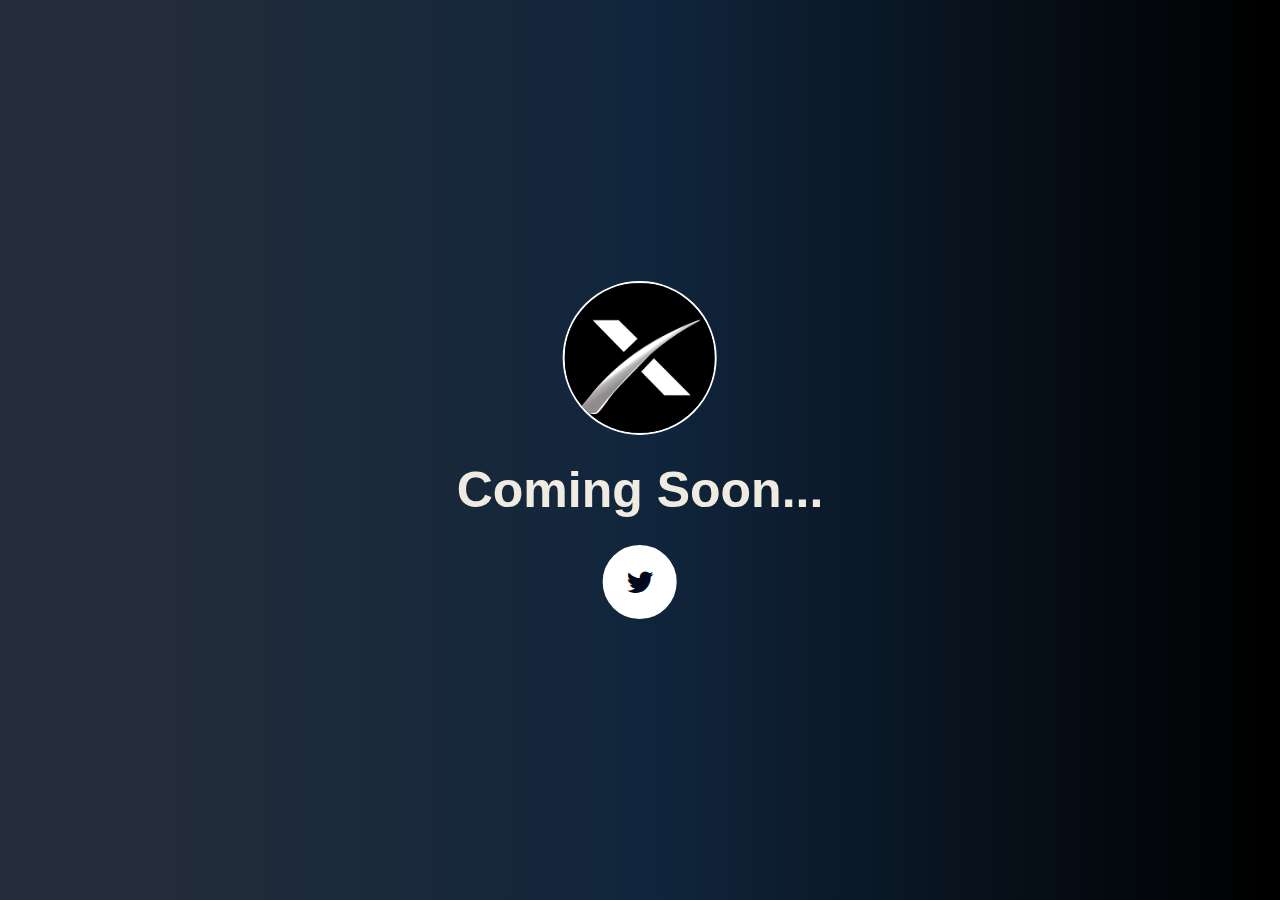
<file: index.html>
<!DOCTYPE html>
<html lang="en">
  <head>
    <meta charset="UTF-8" />
    <meta name="viewport" content="width=device-width, initial-scale=1.0" />
    <title>SpaceX Inu</title>
    <link rel="stylesheet" href="style.css" />
    <link
      rel="stylesheet"
      href="https://cdnjs.cloudflare.com/ajax/libs/font-awesome/4.7.0/css/font-awesome.min.css"
    />
    <link rel="shortcut icon" type="image/x-icon" href="logo1@4x.png">
  </head>
  <body>
    <div class="wrapper">
      <div class="logodiv">
        <img src="logo1@4x.png" alt="" class="logo" />
      </div>
      <h1>Coming Soon...</h1>
      <div class="icons">
        <a target="_blank" href="https://x.com/Space_xinu"
          ><i class="fa fa-twitter"></i
        ></a>
      </div>
    </div>
  </body>
</html>
</file>
<file: style.css>
body{
    background: linear-gradient(109.6deg, rgb(36, 45, 57) 11.2%, rgb(16, 37, 60) 51.2%, rgb(0, 0, 0) 98.6%);
}

@keyframes fadeIn {
    from {top: 20%; opacity: 0;}
    to {top: 100; opacity: 1;}
    
  }
  
  @-webkit-keyframes fadeIn {
    from {top: 20%; opacity: 0;}
    to {top: 100; opacity: 1;}
    
  }
  
  .wrapper {
    position: absolute;
    left: 50%;
    top: 50%;
    display: flex;
    flex-direction: column;
    align-items: center;
    color: #EFEBE0;
    transform: translate(-50%, -50%);
    -webkit-transform: translate(-50%, -50%);
    animation: fadeIn 1000ms ease;
    -webkit-animation: fadeIn 1000ms ease;
    
  }
  
  .logodiv{
    border-radius: 9999px;
    overflow: hidden;
    height: 150px;
    width: 150px;
    border: white 2px solid;
  }

  .logo{
    height: 150px;
    width: 150px;
  }

  h1 {
    font-size: 50px;
    font-family: 'Poppins', sans-serif;
    margin-bottom: 0;
    line-height: 1;
    font-weight: 700;
    margin: 30px;
  }
  
  .icons {
    text-align: center;
    font-size: 30px;
  }
  
  .icons i {
    color: #00091B;
    background: #fff;
    height: 30px;
    width: 30px;
    padding: 20px;
    margin: 0 10px;
    border-radius: 50px;
    border: 2px solid #fff;
    transition: all 200ms ease;
    text-decoration: none;
    position: relative;
  }
  
  .icons i:hover, .icons i:active {
    color: #fff;
    background: none;
    cursor: pointer !important;
    transform: scale(1.2);
    -webkit-transform: scale(1.2);
    text-decoration: none;
    
  }
</file>
